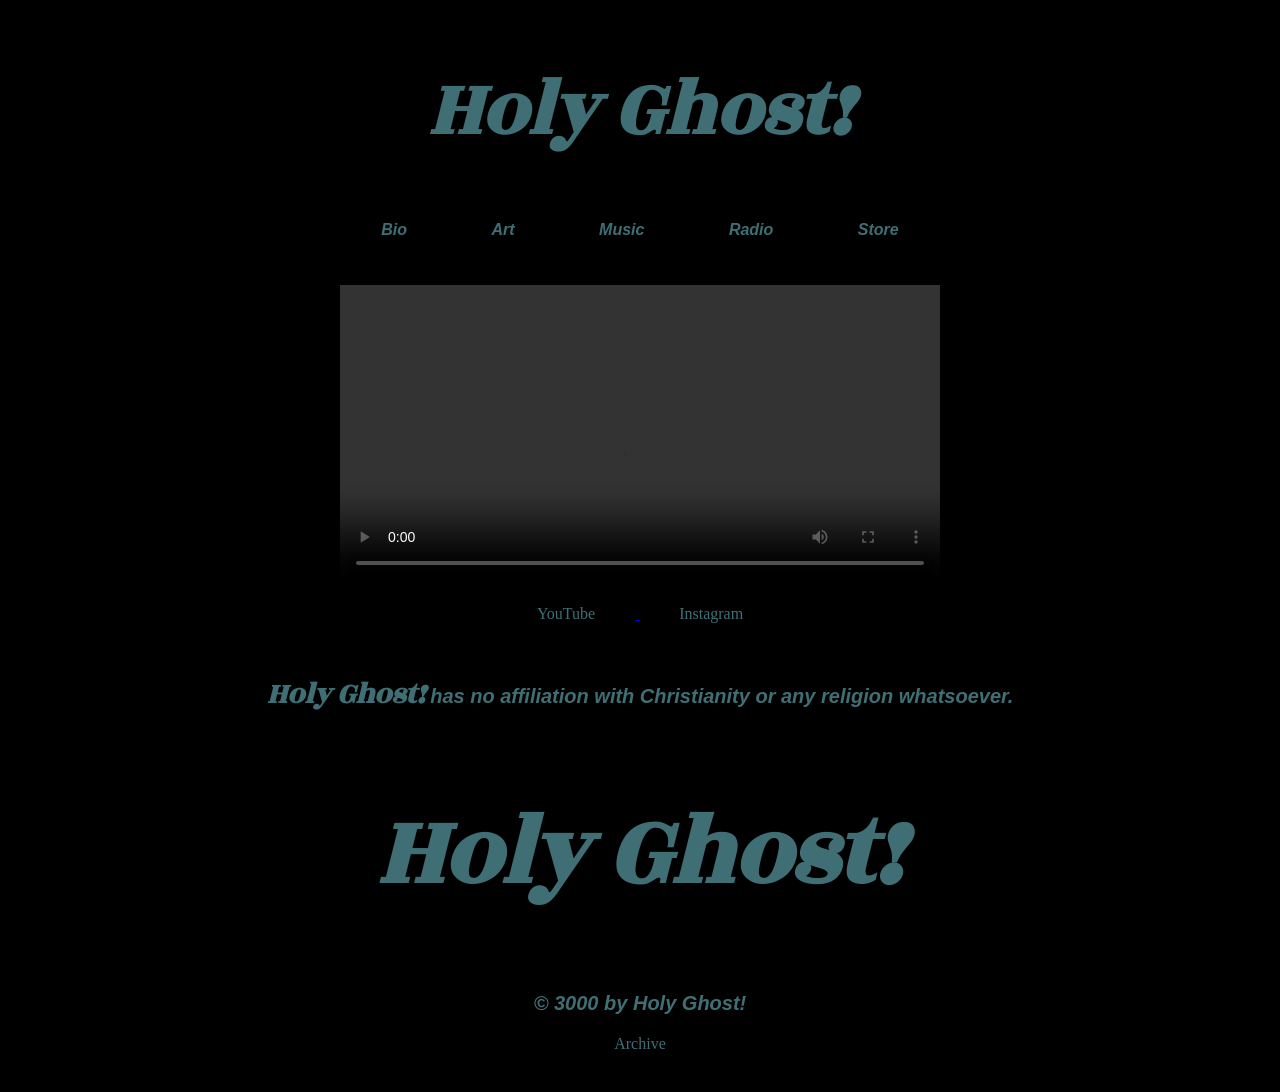
<file: index.html>
<!DOCTYPE html>
<html lang="en" dir="ltr">
  <head>
    <meta charset="utf-8">
    <title>Holy Ghost!</title>
    <link rel="stylesheet"
      href="https://fonts.googleapis.com/css?family=Rozha+One">
    <link rel="stylesheet"
      href="/Homepage.css">
      <!-- favicons -->
        <link rel="icon" href="/favicons/32.png" sizes="32x32">
        <link rel="icon" href="/favicons/128.png" sizes="128x128">
        <link rel="icon" href="/favicons/192.png" sizes="192x192">
        <link rel="apple-touch-icon" href="/favicons/152.png" sizes="152x152">
        <link rel="apple-touch-icon" href="/favicons/180.png" sizes="180x180">
    </head>
<body>
  <header>
    <h1><a href="/index.html">Holy Ghost!</a></h1>
  </header>
  <div class="navigaion">
    <nav>
    <ul>
      <li><a href="/Files/Biography/Biography.html">Bio</a></li>
      <li><a href="/Files/Art/art.html">Art</a></li>
      <li><a href="/Files/Music/Music.html">Music</a></li>
      <li><a href="/Files/Radio/Radio.html">Radio</a></li>
      <li><a href="/Files/Store/Store.html">Store</a></li>
    </ul>
    </nav>
  </div>
  <div class="feed">
    <video width="600" height="300" controls>
      <source src="https://s3.us-east-2.amazonaws.com/holyghost.xyz/Videos/Holy+Ghost+Couch+Fire+FINAL.mp4" type="video/mp4">
    Your browser does not support the video tag.
    </video>
   </div>
  <div class="Socials">
    <ul>
      <li><a href="https://www.youtube.com/channel/UCg47LuZmHoizZi9EwWRC9GA/">YouTube</li>
      <li><a href="https://www.instagram.com/holyghost.xyz/">Instagram</a></li>
    </ul>
  </div>
  <div class="tagline">
    <p><span class="taglinetitle">Holy Ghost!</span> has no affiliation with Christianity or any religion whatsoever.</p>
  </div>
  <footer>
    <h1 class="ftitle">Holy Ghost!</h1>
    <p>&copy; 3000 by Holy Ghost!</p>
    <li><a href="Files/Archive/Archive.html">Archive</a></li>
</html>
</file>
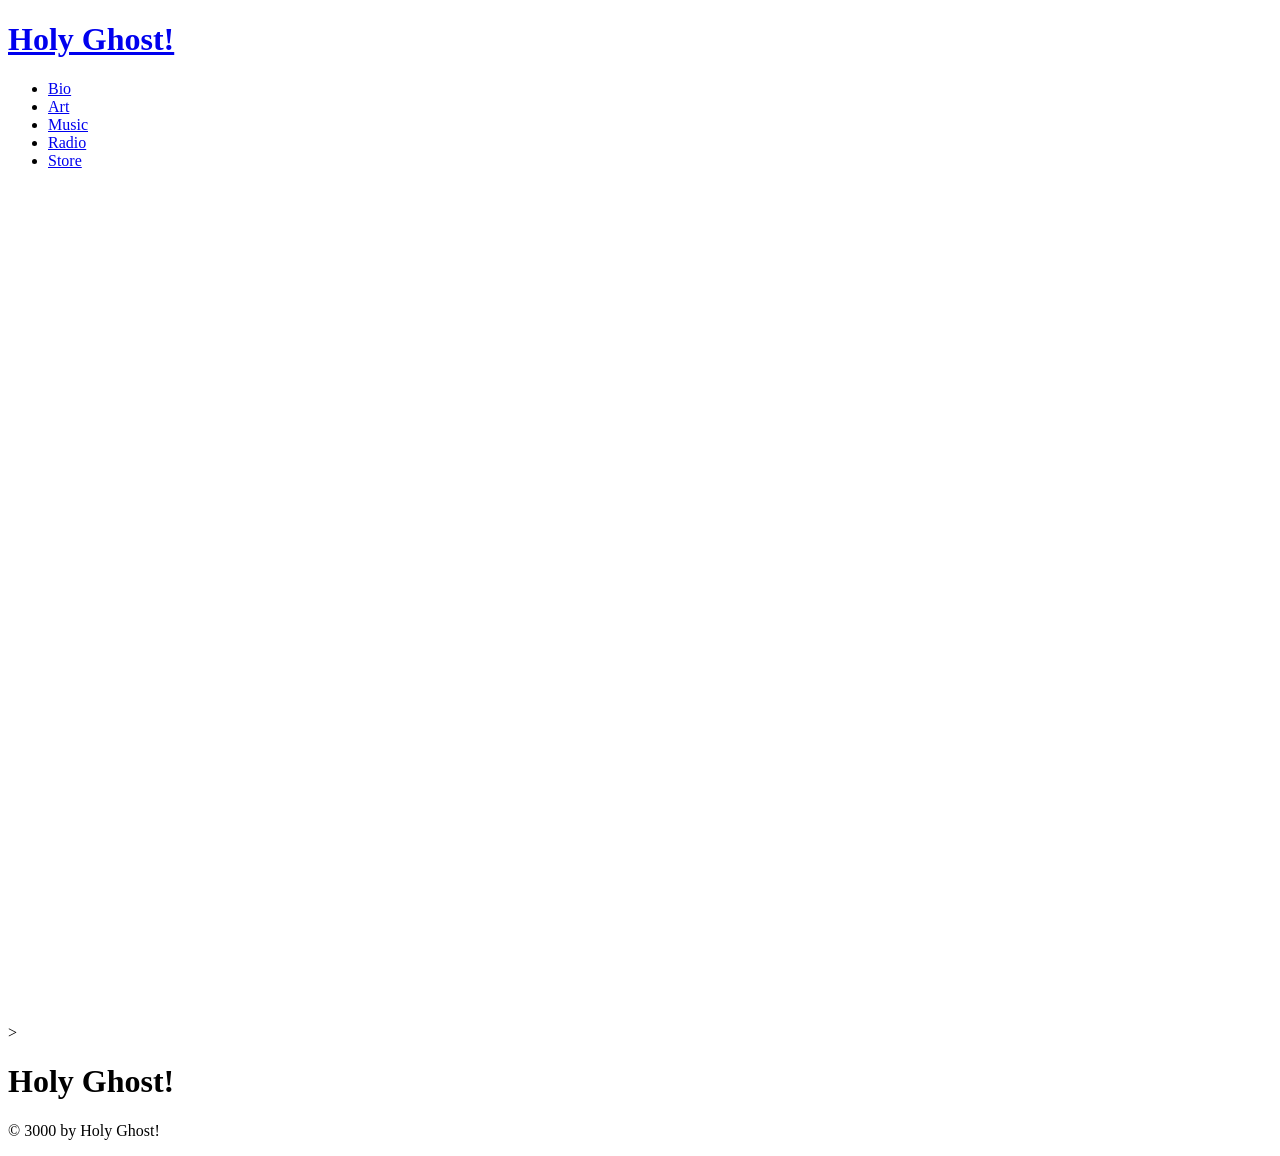
<file: Music/Music.html>
<!DOCTYPE html>
<html lang="en" dir="ltr">
  <head>
    <meta charset="utf-8">
    <title>Music</title>
    <link rel="stylesheet"
      href="https://fonts.googleapis.com/css?family=Rozha+One">
    <link rel="stylesheet"
      href="http://holyghost.xyz/Homepage.css">
  </head>
  <body>
    <header>
      <h1><a href="http://holyghost.xyz/index.html">Holy Ghost!</a></h1>
    </header>
    <div class="navigaion">
      <nav>
      <ul>
        <li><a href="http://holyghost.xyz/Biography/Biography.html">Bio</a></li>
        <li><a href="http://holyghost.xyz/Art/art.html">Art</a></li>
        <li><a href="http://holyghost.xyz/Music/Music.html">Music</a></li>
        <li><a href="http://holyghost.xyz/Radio/Radio.html">Radio</a></li>
        <li><a href="http://holyghost.xyz/Store/Store.html">Store</a></li>
      </nav>
    </div>
    <div class="rtest">
      <iframe src="http://163.172.166.83:8080/player.html" name="restreamer-player" width="800" height="450" scrolling="no" frameborder="0" webkitallowfullscreen="true" mozallowfullscreen="true" allowfullscreen="true"></iframe>
    <!
    </div>
    <div class="Feed">
      <iframe src="https://open.spotify.com/embed?uri=spotify%3Aplaylist%3A3Kns8uFguDt09Za6PPJ2Oh" width="700" height="380" frameborder="0" allowtransparency="true" allow="encrypted-media"></iframe>
    </div>
    >
  <footer>
    <h1 class="ftitle">Holy Ghost!</h1>
    <p>&copy; 3000 by Holy Ghost!</p>
  </footer>
</html>
  </body>
</html>
</file>
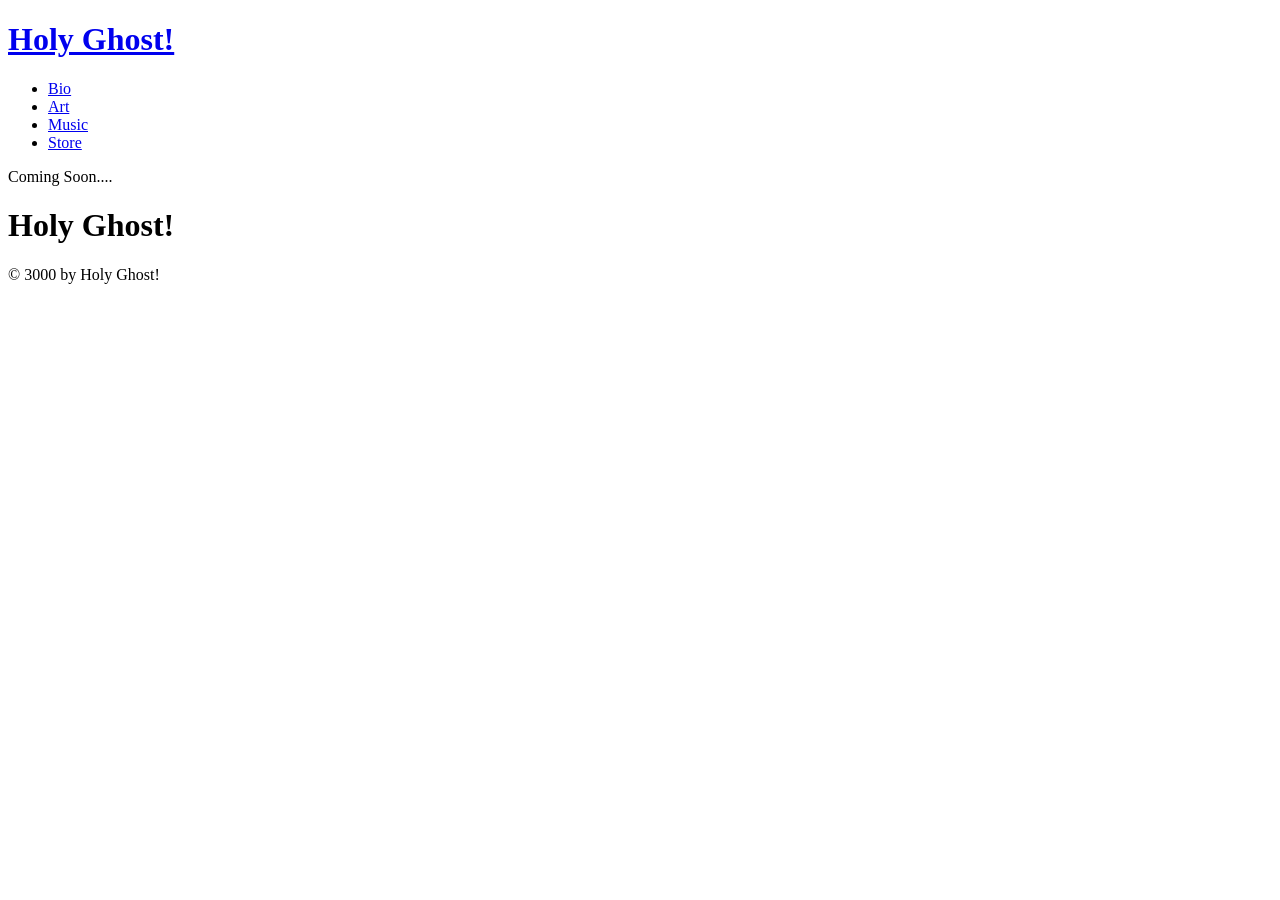
<file: Store/Store.html>
<!DOCTYPE html>
<html lang="en" dir="ltr">
  <head>
    <meta charset="utf-8">
    <title>art</title>
    <link rel="stylesheet"
      href="https://fonts.googleapis.com/css?family=Rozha+One">
    <link rel="stylesheet"
      href="http://holyghost.xyz/Homepage.css">
  </head>
  <body>
    <header>
      <h1><a href="http://holyghost.xyz/">Holy Ghost!</a></h1>
    </header>
    <div class="navigaion">
      <nav>
      <ul>
        <li><a href="http://holyghost.xyz/Biography/Biography.html">Bio</a></li>
        <li><a href="http://holyghost.xyz/Art/art.html">Art</a></li>
        <li><a href="http://holyghost.xyz/Music/Music.html">Music</a></li>
        <li><a href="http://holyghost.xyz/Store/Store.html">Store</a></li>
      </nav>
    </div>
    <div>
      <p>Coming Soon....</p>
    </div>
    <footer>
      <h1 class="ftitle">Holy Ghost!</h1>
      <p>&copy; 3000 by Holy Ghost!</p>
    </footer>
  <body>
</html>
</file>
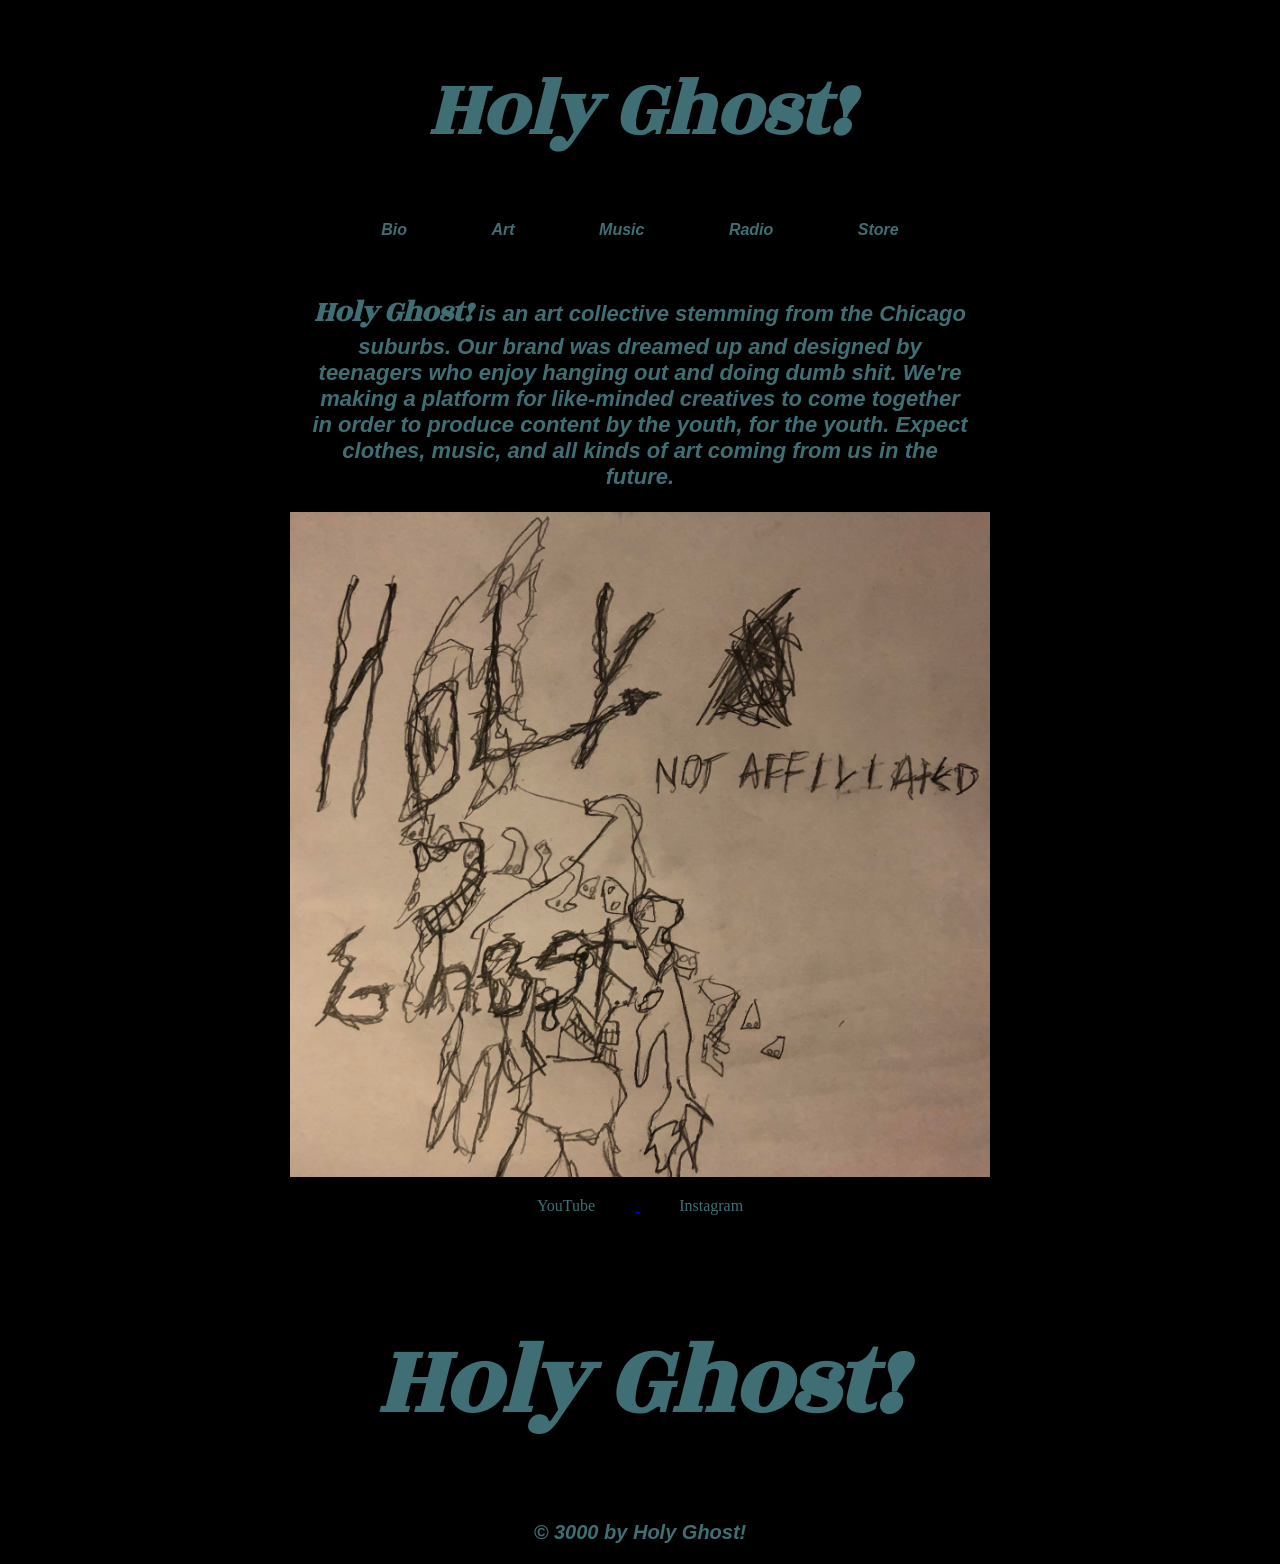
<file: Files/Biography/Biography.html>
<!DOCTYPE html>
<html lang="en" dir="ltr">
  <head>
    <meta charset="utf-8">
    <title>Bio</title>

    <link rel="stylesheet"
      href="https://fonts.googleapis.com/css?family=Rozha+One">
      <link rel="stylesheet"
        href="/Homepage.css">
    <link rel="stylesheet"
      href="/Files/Biography/Biography.css">
  </head>
  <body>
    <header>
      <h1><a href="http://holyghost.xyz/">Holy Ghost!</a></h1>
    </header>
    <div class="navigaion">
      <nav>
      <ul>
        <li><a href="/Files/Biography/Biography.html">Bio</a></li>
        <li><a href="/Files/Art/art.html">Art</a></li>
        <li><a href="/Files/Music/Music.html">Music</a></li>
        <li><a href="/Files/Radio/Radio.html">Radio</a></li>
        <li><a href="/Files/Store/Store.html">Store</a></li>
      </nav>
    </div>
    <div>
        <p class="tagline"><span class="taglinetitle">Holy Ghost!</span>
          is an art collective stemming from the Chicago suburbs.
          Our brand was dreamed up and designed by teenagers who enjoy hanging out
          and doing dumb shit. We're making a platform for like-minded
          creatives to come together in order to produce content by the youth, for the youth.
          Expect clothes, music, and all kinds of art coming from us in the future.</p>
        <img class="image" src="/Images/Matt2.jpg" type="image/jpg">
  </div>
  <div class="Socials">
    <ul>
      <li><a href="https://www.youtube.com/channel/UCg47LuZmHoizZi9EwWRC9GA/">YouTube</li>
      <li><a href="https://www.instagram.com/holyghost.xyz/">Instagram</a></li>
    </ul>
 </div>
    <footer>
      <h1 class="ftitle">Holy Ghost!</h1>
      <p>&copy; 3000 by Holy Ghost!</p>
    </footer>
</body>
</html>
</file>
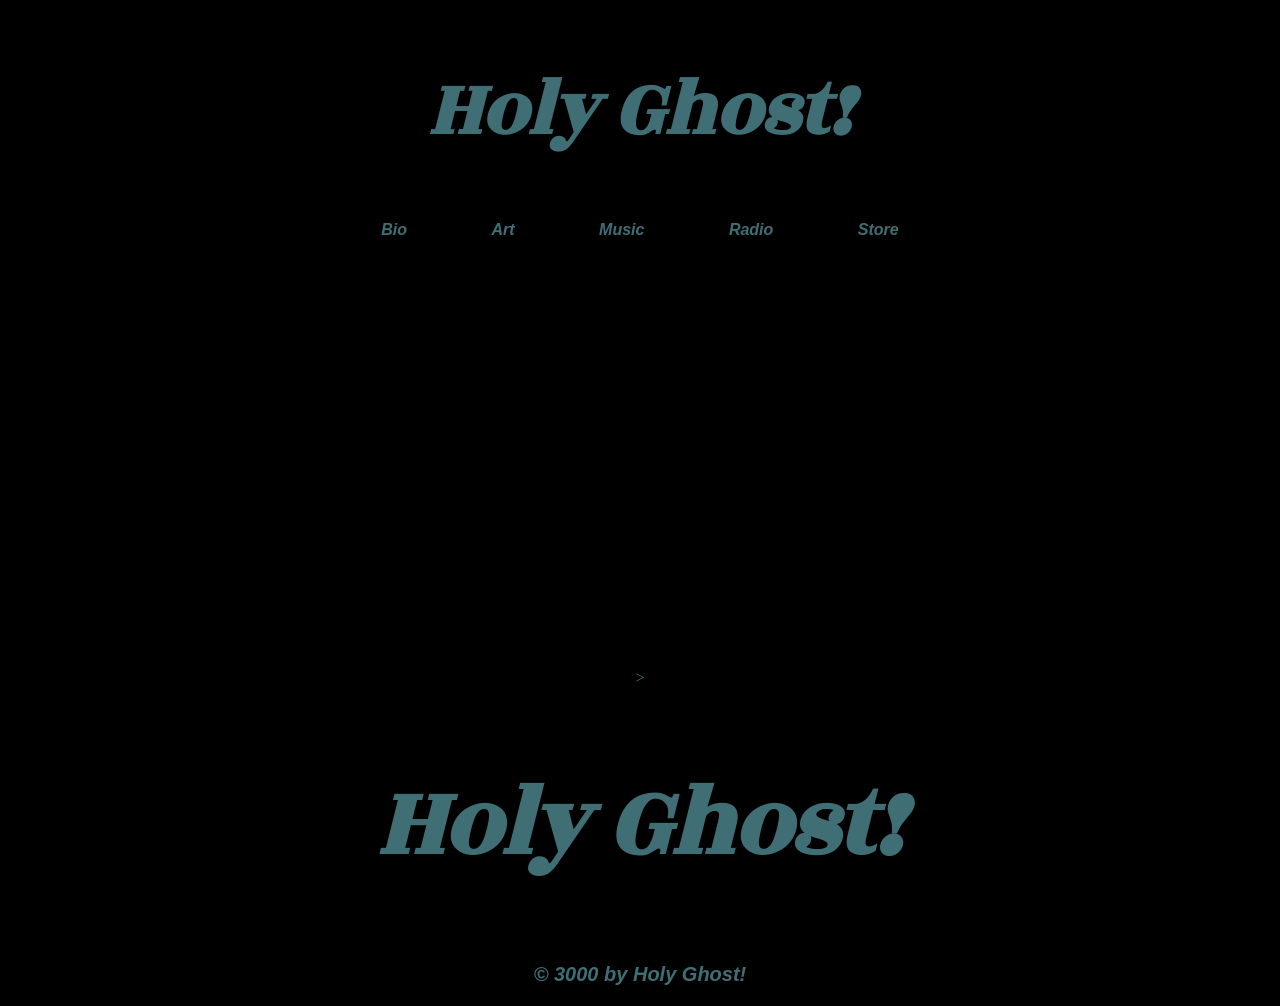
<file: Files/Music/Music.html>
<!DOCTYPE html>
<html lang="en" dir="ltr">
  <head>
    <meta charset="utf-8">
    <title>Music</title>
    <link rel="stylesheet"
      href="https://fonts.googleapis.com/css?family=Rozha+One">
    <link rel="stylesheet"
      href="/Homepage.css">
      <!-- favicons -->
        <link rel="icon" href="/path/to/favicon-32.png" sizes="32x32">
        <link rel="icon" href="/path/to/favicon-128.png" sizes="128x128">
        <link rel="icon" href="/path/to/favicon-192.png" sizes="192x192">
        <link rel="apple-touch-icon" href="path/to/favicon-152.png" sizes="152x152">
        <link rel="apple-touch-icon" href="path/to/favicon-180.png" sizes="180x180">
  </head>
  <body>
    <header>
      <h1><a href="/index.html">Holy Ghost!</a></h1>
    </header>
    <div class="navigaion">
      <nav>
      <ul>
        <li><a href="/Files/Biography/Biography.html">Bio</a></li>
        <li><a href="/Files/Art/art.html">Art</a></li>
        <li><a href="/Files/Music/Music.html">Music</a></li>
        <li><a href="/Files/Radio/Radio.html">Radio</a></li>
        <li><a href="/Files/Store/Store.html">Store</a></li>
      </nav>
    </div>
    <div class="Feed">
      <iframe src="https://open.spotify.com/embed?uri=spotify%3Aplaylist%3A3Kns8uFguDt09Za6PPJ2Oh" width="700" height="380" frameborder="0" allowtransparency="true" allow="encrypted-media"></iframe>
    </div>
    >
  <footer>
    <h1 class="ftitle">Holy Ghost!</h1>
    <p>&copy; 3000 by Holy Ghost!</p>
  </footer>
</html>
  </body>
</html>
</file>
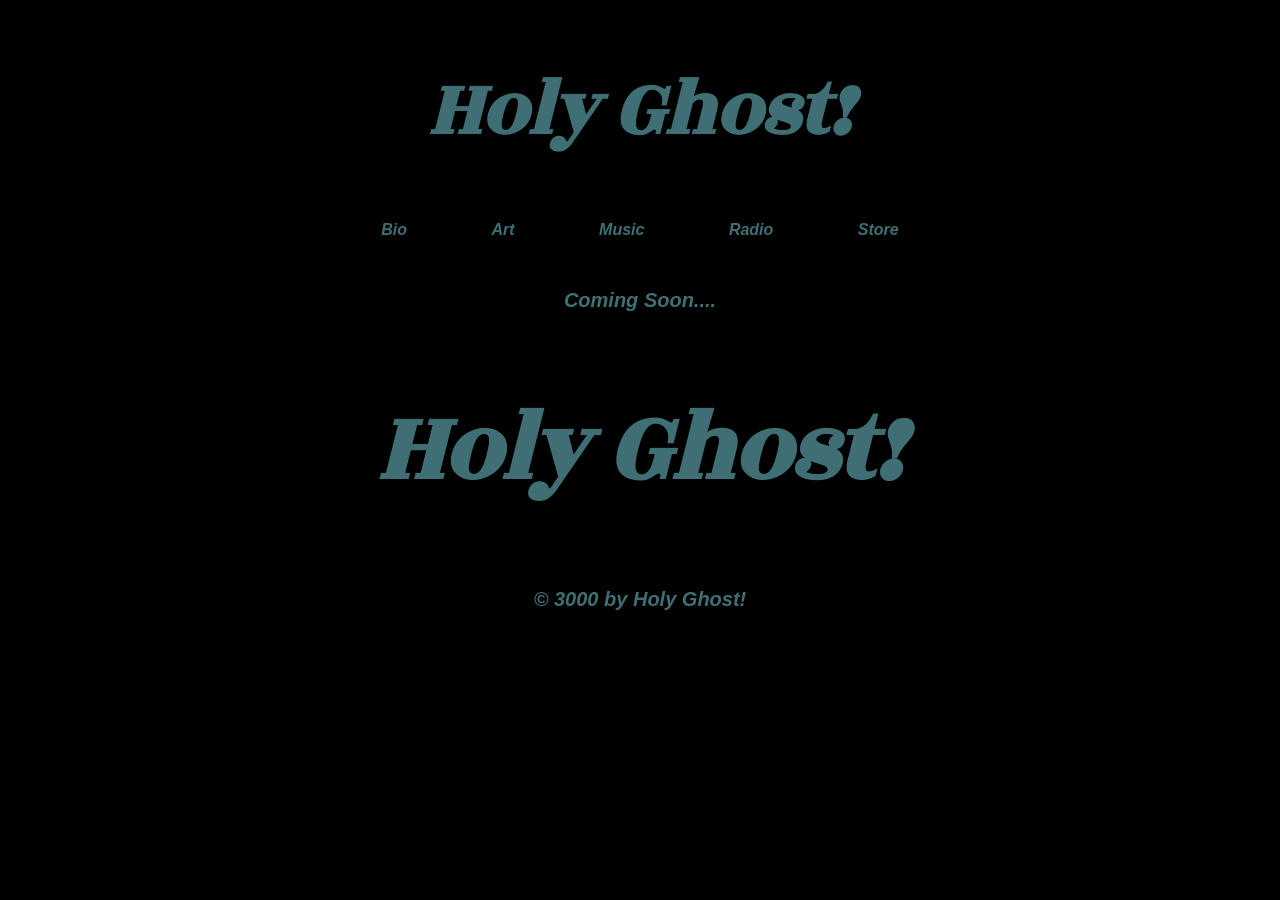
<file: Files/Store/Store.html>
<!DOCTYPE html>
<html lang="en" dir="ltr">
  <head>
    <meta charset="utf-8">
    <title>art</title>
    <link rel="stylesheet"
      href="https://fonts.googleapis.com/css?family=Rozha+One">
    <link rel="stylesheet"
      href="/Homepage.css">
      <!-- favicons -->
        <link rel="icon" href="/path/to/favicon-32.png" sizes="32x32">
        <link rel="icon" href="/path/to/favicon-128.png" sizes="128x128">
        <link rel="icon" href="/path/to/favicon-192.png" sizes="192x192">
        <link rel="apple-touch-icon" href="path/to/favicon-152.png" sizes="152x152">
        <link rel="apple-touch-icon" href="path/to/favicon-180.png" sizes="180x180">
  </head>
  <body>
    <header>
      <h1><a href="http://holyghost.xyz/">Holy Ghost!</a></h1>
    </header>
    <div class="navigaion">
      <nav>
      <ul>
        <li><a href="/Files/Biography/Biography.html">Bio</a></li>
        <li><a href="/Files/Art/art.html">Art</a></li>
        <li><a href="/Files/Music/Music.html">Music</a></li>
        <li><a href="/Files/Radio/Radio.html">Radio</a></li>
        <li><a href="/Files/Store/Store.html">Store</a></li>
      </nav>
    </div>
    <div>
      <p>Coming Soon....</p>
    </div>
    <footer>
      <h1 class="ftitle">Holy Ghost!</h1>
      <p>&copy; 3000 by Holy Ghost!</p>
    </footer>
  <body>
</html>
</file>
<file: Homepage.css>
header{
font-family: 'Rozha One', serif;
font-style: italic;
font-weight: bold;
color: #3F6F75;
text-align: center;
font-size: 40px;
}
header a{
font-family: 'Rozha One', serif;
font-style: italic;
font-weight: bold;
color: #3F6F75;
text-align: center;
text-decoration: none;
}
header a:hover{
font-family: 'Rozha One', serif;
font-style: italic;
font-weight: bold;
color: #FFAD6D;
text-align: center;
text-decoration: none;
}
.navigaion{
  font-family: arial;
  font-style: italic;
  font-weight: bold;
}
body{
    background-color: black;
}
html{

  text-align: center;
  color:#3F6F75;
}
.image{
  width: 700px;
  height: auto;
}
li{
  display: inline;
  padding: 40px;
}
li a{
  display: inline;
  color: #3F6F75;
  text-decoration: none;
}
li a:hover{
  display: inline;
  color: #FFAD6D;
  text-decoration: none;
}
ul{
  color: #3F6F75;
  margin-right: 40px;
  padding-bottom: 30px;
}
footer{
  color: #3F6F75
}
p{
  color: #3F6F75;
  font-family: arial;
  font-weight: bold;
  font-size: 20px;
  font-style: italic;
}
.tagline{
  color: #3F6F75;
  font-family: arial;
  font-weight: bold;
  font-size: 22px;
  font-style: italic;
}
.taglinetitle{
  font-family: 'Rozha One', serif;
  color: #3F6F75;
  font-style: italic;
  font-weight: bold;
  font-size: 30px;
}
.ftitle{
  font-family: 'Rozha One', serif;
  font-style: italic;
  font-weight: bold;
  font-size: 100px;
}
.footer{
  display: inline;
  padding: 40px;
}
.footer a{
  display: inline;
  color: #3F6F75;
  text-decoration: none;
}
.footer a:hover{
  display: inline;
  color: #FFAD6D;
  text-decoration: none;
}
</file>
<file: Files/Biography/Biography.css>
.socials{
  font-family: "arial", serif;
}
header{
font-family: 'Rozha One', serif;
font-style: italic;
font-weight: bold;
color: #3F6F75;
text-align: center;
font-size: 40px;
}
header a{
font-family: 'Rozha One', serif;
font-style: italic;
font-weight: bold;
color: #3F6F75;
text-align: center;
text-decoration: none;
}
header a:hover{
font-family: 'Rozha One', serif;
font-style: italic;
font-weight: bold;
color: #FFAD6D;
text-align: center;
text-decoration: none;
}
.tagline{
  margin-left: 300px;
  margin-right: 300px;
}
</file>
